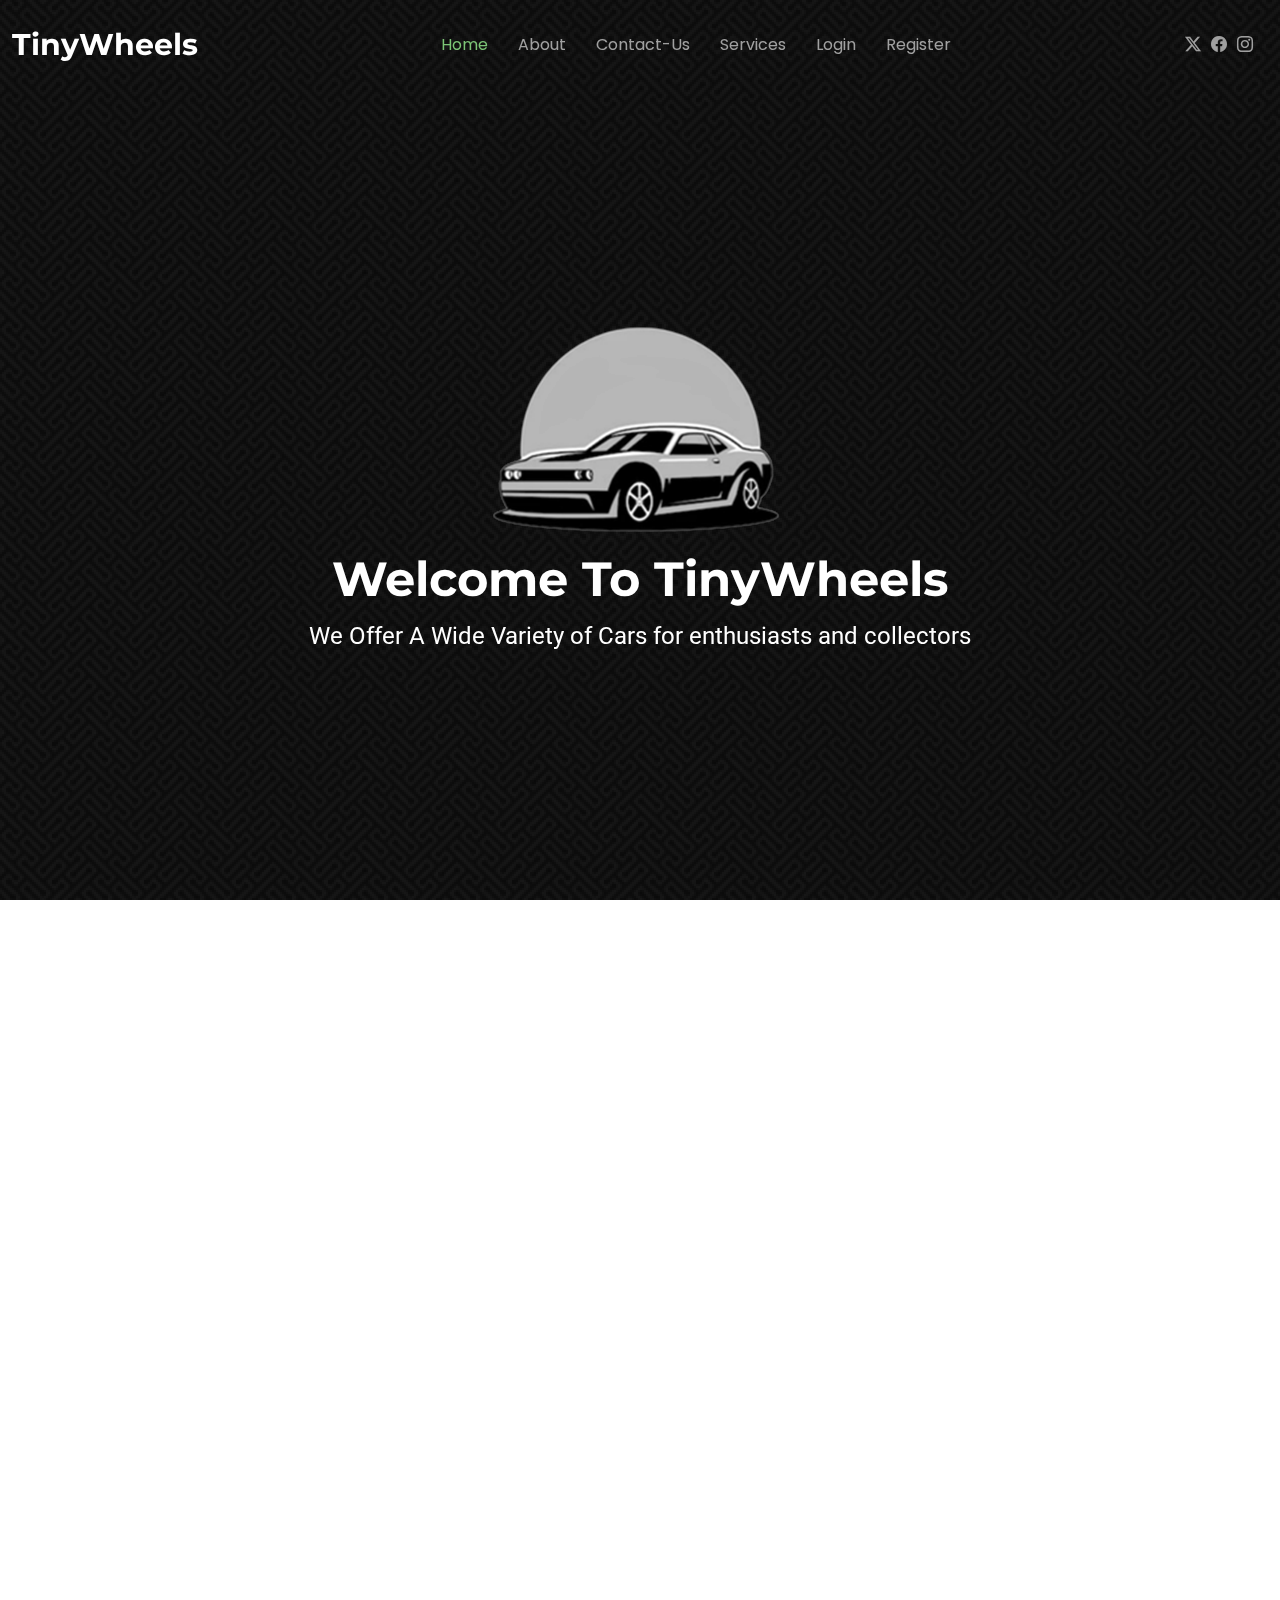
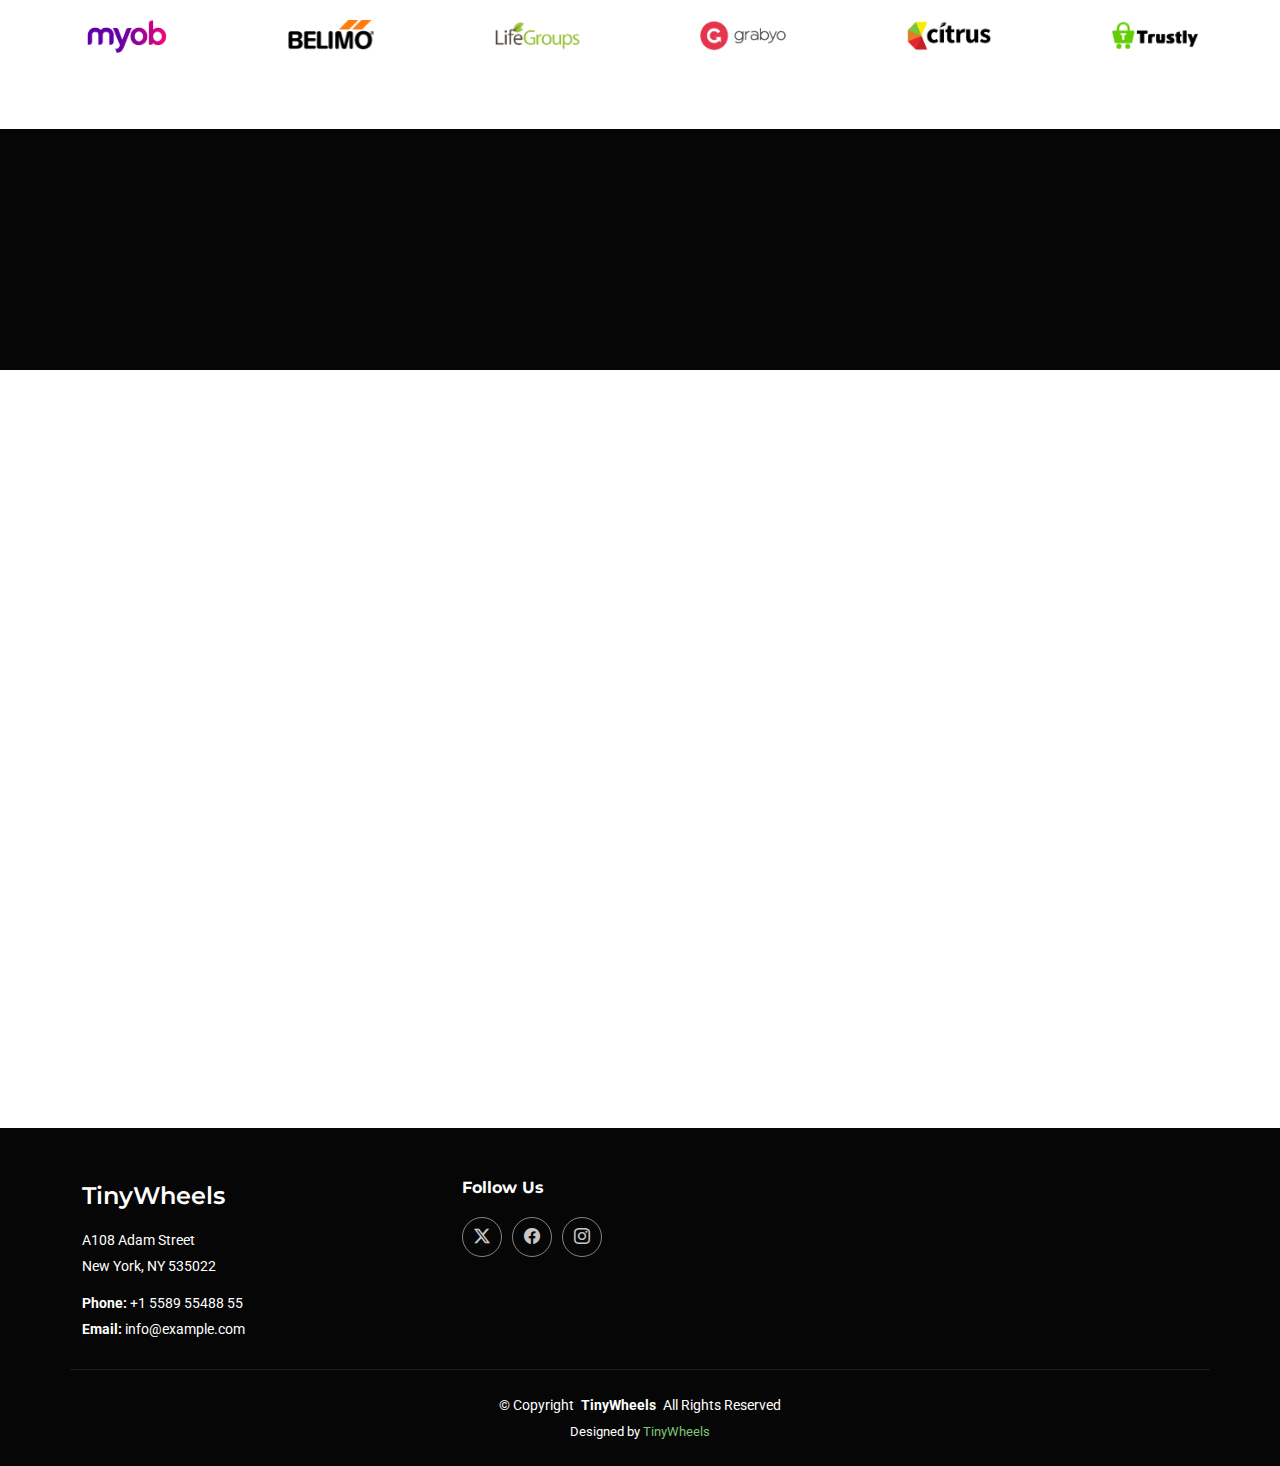
<file: index.html>
<!DOCTYPE html>
<html lang="en">

<head>
  <meta charset="utf-8">
  <meta content="width=device-width, initial-scale=1.0" name="viewport">
  <title>Index - Knight Bootstrap Template</title>
  <meta name="description" content="">
  <meta name="keywords" content="">

  <!-- Favicons -->
  <link href="assets/img/favicon.png" rel="icon">
  <link href="assets/img/apple-touch-icon.png" rel="apple-touch-icon">

  <!-- Fonts -->
  <link href="https://fonts.googleapis.com" rel="preconnect">
  <link href="https://fonts.gstatic.com" rel="preconnect" crossorigin>
  <link href="https://fonts.googleapis.com/css2?family=Roboto:ital,wght@0,100;0,300;0,400;0,500;0,700;0,900;1,100;1,300;1,400;1,500;1,700;1,900&family=Montserrat:ital,wght@0,100;0,200;0,300;0,400;0,500;0,600;0,700;0,800;0,900;1,100;1,200;1,300;1,400;1,500;1,600;1,700;1,800;1,900&family=Poppins:ital,wght@0,100;0,200;0,300;0,400;0,500;0,600;0,700;0,800;0,900;1,100;1,200;1,300;1,400;1,500;1,600;1,700;1,800;1,900&display=swap" rel="stylesheet">

  <!-- Vendor CSS Files -->
  <link href="assets/vendor/bootstrap/css/bootstrap.min.css" rel="stylesheet">
  <link href="assets/vendor/bootstrap-icons/bootstrap-icons.css" rel="stylesheet">
  <link href="assets/vendor/aos/aos.css" rel="stylesheet">
  <link href="assets/vendor/swiper/swiper-bundle.min.css" rel="stylesheet">
  <link href="assets/vendor/glightbox/css/glightbox.min.css" rel="stylesheet">

  <!-- Main CSS File -->
  <link href="assets/css/main.css" rel="stylesheet">

  <!-- =======================================================
  * Template Name: Knight
  * Template URL: https://bootstrapmade.com/knight-free-bootstrap-theme/
  * Updated: Oct 16 2024 with Bootstrap v5.3.3
  * Author: BootstrapMade.com
  * License: https://bootstrapmade.com/license/
  ======================================================== -->
</head>

<body class="index-page">

  <header id="header" class="header d-flex align-items-center fixed-top">
    <div class="container-fluid position-relative d-flex align-items-center justify-content-between">

      <a href="index.html" class="logo d-flex align-items-center me-auto me-xl-0">
        <!-- Uncomment the line below if you also wish to use an image logo -->
        <!-- <img src="assets/img/logo.png" alt=""> -->
        <h1 class="sitename">TinyWheels</h1>
      </a>

      <nav id="navmenu" class="navmenu">
        <ul>
          <li><a href="#hero" class="active">Home</a></li>
          <li><a href="#about">About</a></li>
          <li><a href="#contact-us">Contact-Us</a></li>
          <li><a href="#featured-services">Services</a></li>
          <li><a href="login.html">Login</a></li>
          <li><a href="register.php">Register</a></li>
          <!--<li class="dropdown"><a href="#"><span>Dropdown</span> <i class="bi bi-chevron-down toggle-dropdown"></i></a>
            <ul>
              <li><a href="#">Dropdown 1</a></li>
              <li class="dropdown"><a href="#"><span>Deep Dropdown</span> <i class="bi bi-chevron-down toggle-dropdown"></i></a>
                <ul>
                  <li><a href="#">Deep Dropdown 1</a></li>
                  <li><a href="#">Deep Dropdown 2</a></li>
                  <li><a href="#">Deep Dropdown 3</a></li>
                  <li><a href="#">Deep Dropdown 4</a></li>
                  <li><a href="#">Deep Dropdown 5</a></li>
                </ul>
              </li>
              <li><a href="#">Dropdown 2</a></li>
              <li><a href="#">Dropdown 3</a></li>
              <li><a href="#">Dropdown 4</a></li>
            </ul>
          </li>-->
        </ul>
        <i class="mobile-nav-toggle d-xl-none bi bi-list"></i>
      </nav>

      <div class="header-social-links">
        <a href="#" class="twitter"><i class="bi bi-twitter-x"></i></a>
        <a href="#" class="facebook"><i class="bi bi-facebook"></i></a>
        <a href="#" class="instagram"><i class="bi bi-instagram"></i></a>
      </div>

    </div>
  </header>

  <main class="main">

    <!-- Hero Section -->
    <section id="hero" class="hero section dark-background">

      <div class="container text-center">
        <div class="row justify-content-center" data-aos="zoom-out">
          <div class="col-lg-8">
            <img src="assets/img/carlogoo.png" alt="" class="img-fluid mb-3">
            <h2>Welcome To TinyWheels</h2>
            <p>We Offer A Wide Variety of Cars for enthusiasts and collectors</p>
            <!--<a href="#" class="btn-get-started">Login</a> 
            <a href="#" class="btn-get-started">Register</a>-->
          </div>
        </div>
      </div>

    </section><!-- /Hero Section -->

    <!-- About Section -->
    <section id="about" class="about section">

      <!-- Section Title -->
      <div class="container section-title" data-aos="fade-up">
        <h2>About</h2>
      </div><!-- End Section Title -->

      <div class="container" data-aos="fade-up" data-aos-delay="100">

        <div class="row gy-4">
          <div class="col-lg-6">
            <img src="assets/img/about.jpg" class="img-fluid" alt="">
          </div>
          <div class="col-lg-6 content">
            <p>
              Welcome to Tiny Wheels, your ultimate online destination for Hot Wheels and diecast car collectibles! Whether you’re a passionate collector, 
              a diecast car enthusiast, or just starting your collection, we offer a vast selection of high-quality cars to add to your collection.
            </p>
            <p>
              Our mission is simple: to bring the best Hot Wheels and diecast cars to fans all over the world. We understand the joy and excitement that come with collecting these tiny treasures, 
              and we are committed to providing a seamless shopping experience for all our customers.
            </p>
            <p>
              At Tiny Wheels, we’re more than just a store—we’re a community of car lovers who share the same passion for these iconic, miniature vehicles. Our website,
               designed with care and precision by our team at Knight Studios, makes it easy for you to browse, purchase, and expand your collection with just a few clicks.
            </p>
            <p>
              From rare editions to new releases, we’re here to fuel your passion for diecast cars. Join us at Tiny Wheels and start your collection today!
            </p>
          </div>
        </div>

      </div>

    </section><!-- /About Section -->

    <!-- Clients Section -->
    <section id="clients" class="clients section">

      <div class="container">

        <div class="swiper init-swiper">
          <script type="application/json" class="swiper-config">
            {
              "loop": true,
              "speed": 600,
              "autoplay": {
                "delay": 5000
              },
              "slidesPerView": "auto",
              "pagination": {
                "el": ".swiper-pagination",
                "type": "bullets",
                "clickable": true
              },
              "breakpoints": {
                "320": {
                  "slidesPerView": 2,
                  "spaceBetween": 40
                },
                "480": {
                  "slidesPerView": 3,
                  "spaceBetween": 60
                },
                "640": {
                  "slidesPerView": 4,
                  "spaceBetween": 80
                },
                "992": {
                  "slidesPerView": 6,
                  "spaceBetween": 120
                }
              }
            }
          </script>
          <div class="swiper-wrapper align-items-center">
            <div class="swiper-slide"><img src="assets/img/clients/client-1.png" class="img-fluid" alt=""></div>
            <div class="swiper-slide"><img src="assets/img/clients/client-2.png" class="img-fluid" alt=""></div>
            <div class="swiper-slide"><img src="assets/img/clients/client-3.png" class="img-fluid" alt=""></div>
            <div class="swiper-slide"><img src="assets/img/clients/client-4.png" class="img-fluid" alt=""></div>
            <div class="swiper-slide"><img src="assets/img/clients/client-5.png" class="img-fluid" alt=""></div>
            <div class="swiper-slide"><img src="assets/img/clients/client-6.png" class="img-fluid" alt=""></div>
            <div class="swiper-slide"><img src="assets/img/clients/client-7.png" class="img-fluid" alt=""></div>
            <div class="swiper-slide"><img src="assets/img/clients/client-8.png" class="img-fluid" alt=""></div>
          </div>
        </div>

      </div>

    </section><!-- /Clients Section -->



    <!-- Contact Us Section -->
<section id="contact-us" class="contact-us section dark-background">

  <div class="container">
    <div class="row" data-aos="zoom-in" data-aos-delay="100">
      <div class="col-xl-9 text-center text-xl-start">
        <h3>Contact Us</h3>
        <p>If you have any questions or need further assistance, feel free to reach out to us. We're here to help you!</p>
      </div>
    </div>

    <div class="row gy-4" data-aos="fade-up" data-aos-delay="200">
      <!-- Address Info Item -->
      <div class="col-lg-4 col-md-6">
        <div class="info-item d-flex">
          <i class="bi bi-geo-alt flex-shrink-0" style="font-size: 1.5rem;"></i>
          <div>
            <p style="font-size: 1rem;"> 123 Diecast St, Toy City, USA</p>
          </div>
        </div><!-- End Info Item -->
      </div>

      <!-- Phone Info Item -->
      <div class="col-lg-4 col-md-6">
        <div class="info-item d-flex">
          <i class="bi bi-telephone flex-shrink-0" style="font-size: 1.5rem;"></i>
          <div>
            <p style="font-size: 1rem;"> +1 (800) 123-4567</p>
          </div>
        </div><!-- End Info Item -->
      </div>

      <!-- Email Info Item -->
      <div class="col-lg-4 col-md-6">
        <div class="info-item d-flex">
          <i class="bi bi-envelope flex-shrink-0" style="font-size: 1.5rem;"></i>
          <div>
            <p style="font-size: 1rem;">contact@tinywheels.com</p>
          </div>
        </div><!-- End Info Item -->
      </div>
    </div>
  </div>

</section><!-- /Contact Us Section -->

    <!-- Featured Services Section -->
    <section id="featured-services" class="featured-services section">

      <!-- Section Title -->
      <div class="container section-title" data-aos="fade-up">
        <h2>Featured Services</h2>
        <p>Necessitatibus eius consequatur ex aliquid fuga eum quidem sint consectetur velit</p>
      </div><!-- End Section Title -->

      <div class="container">

        <div class="row gy-4">

          <div class="col-lg-4 col-md-6" data-aos="fade-up" data-aos-delay="200">
            <div class="card">
              <img src="assets/img/cards-2.jpg" alt="" class="img-fluid">
              <div class="card-body">
                <h3><a href="#" class="stretched-link">Litera starven paraque oluptatem aut et molestiae</a></h3>
                <div class="card-content">
                  <!-- Buy Now Button in place of description -->
                  <a href="#" class="btn btn-primary buy-btn">Buy Now</a>
                </div>
              </div>
            </div>
          </div><!-- End Card Item -->

          <div class="col-lg-4 col-md-6" data-aos="fade-up" data-aos-delay="200">
            <div class="card">
              <img src="assets/img/cards-2.jpg" alt="" class="img-fluid">
              <div class="card-body">
                <h3><a href="#" class="stretched-link">Litera starven paraque oluptatem aut et molestiae</a></h3>
                <div class="card-content">
                  <!-- Buy Now Button in place of description -->
                  <a href="#" class="btn btn-primary buy-btn">Buy Now</a>
                </div>
              </div>
            </div>
          </div><!-- End Card Item -->

          <div class="col-lg-4 col-md-6" data-aos="fade-up" data-aos-delay="200">
            <div class="card">
              <img src="assets/img/cards-2.jpg" alt="" class="img-fluid">
              <div class="card-body">
                <h3><a href="#" class="stretched-link">Litera starven paraque oluptatem aut et molestiae</a></h3>
                <div class="card-content">
                  <!-- Buy Now Button in place of description -->
                  <a href="#" class="btn btn-primary buy-btn">Buy Now</a>
                </div>
              </div>
            </div>
          </div><!-- End Card Item -->

        </div>

      </div>

    </section><!-- /Featured Services Section -->

    
  </main>

  <footer id="footer" class="footer dark-background">


    <div class="container footer-top">
      <div class="row gy-4">
        <div class="col-lg-4 col-md-6 footer-about">
          <a href="index.html" class="d-flex align-items-center">
            <span class="sitename">TinyWheels</span>
          </a>
          <div class="footer-contact pt-3">
            <p>A108 Adam Street</p>
            <p>New York, NY 535022</p>
            <p class="mt-3"><strong>Phone:</strong> <span>+1 5589 55488 55</span></p>
            <p><strong>Email:</strong> <span>info@example.com</span></p>
          </div>
        </div>

        <!--<div class="col-lg-2 col-md-3 footer-links">
          <h4>Useful Links</h4>
          <ul>
            <li><i class="bi bi-chevron-right"></i> <a href="#">Home</a></li>
            <li><i class="bi bi-chevron-right"></i> <a href="#">About us</a></li>
            <li><i class="bi bi-chevron-right"></i> <a href="#">Services</a></li>
            <li><i class="bi bi-chevron-right"></i> <a href="#">Terms of service</a></li>
          </ul>
        </div>

        <div class="col-lg-2 col-md-3 footer-links">
          <h4>Our Services</h4>
          <ul>
            <li><i class="bi bi-chevron-right"></i> <a href="#">Web Design</a></li>
            <li><i class="bi bi-chevron-right"></i> <a href="#">Web Development</a></li>
            <li><i class="bi bi-chevron-right"></i> <a href="#">Product Management</a></li>
            <li><i class="bi bi-chevron-right"></i> <a href="#">Marketing</a></li>
          </ul>
        </div>-->

        <div class="col-lg-4 col-md-12">
          <h4>Follow Us</h4>
          <!--<p>Cras fermentum odio eu feugiat lide par naso tierra videa magna derita valies</p>-->
          <div class="social-links d-flex">
            <a href=""><i class="bi bi-twitter-x"></i></a>
            <a href=""><i class="bi bi-facebook"></i></a>
            <a href=""><i class="bi bi-instagram"></i></a>
          </div>
        </div>

      </div>
    </div>

    <div class="container copyright text-center mt-4">
      <p>© <span>Copyright</span> <strong class="px-1 sitename">TinyWheels</strong> <span>All Rights Reserved</span></p>
      <div class="credits">
        <!-- All the links in the footer should remain intact. -->
        <!-- You can delete the links only if you've purchased the pro version. -->
        <!-- Licensing information: https://bootstrapmade.com/license/ -->
        <!-- Purchase the pro version with working PHP/AJAX contact form: [buy-url] -->
        Designed by <a href="#">TinyWheels</a>
      </div>
    </div>

  </footer>

  <!-- Scroll Top -->
  <a href="#" id="scroll-top" class="scroll-top d-flex align-items-center justify-content-center"><i class="bi bi-arrow-up-short"></i></a>

  <!-- Preloader -->
  <div id="preloader"></div>

  <!-- Vendor JS Files -->
  <script src="assets/vendor/bootstrap/js/bootstrap.bundle.min.js"></script>
  <script src="assets/vendor/php-email-form/validate.js"></script>
  <script src="assets/vendor/aos/aos.js"></script>
  <script src="assets/vendor/swiper/swiper-bundle.min.js"></script>
  <script src="assets/vendor/glightbox/js/glightbox.min.js"></script>
  <script src="assets/vendor/imagesloaded/imagesloaded.pkgd.min.js"></script>
  <script src="assets/vendor/isotope-layout/isotope.pkgd.min.js"></script>

  <!-- Main JS File -->
  <script src="assets/js/main.js"></script>

</body>

</html>
</file>
<file: assets/css/main.css>
/**
* Template Name: Knight
* Template URL: https://bootstrapmade.com/knight-free-bootstrap-theme/
* Updated: Oct 16 2024 with Bootstrap v5.3.3
* Author: BootstrapMade.com
* License: https://bootstrapmade.com/license/
*/

/*--------------------------------------------------------------
# Font & Color Variables
# Help: https://bootstrapmade.com/color-system/
--------------------------------------------------------------*/
/* Fonts */
:root {
  --default-font: "Roboto",  system-ui, -apple-system, "Segoe UI", Roboto, "Helvetica Neue", Arial, "Noto Sans", "Liberation Sans", sans-serif, "Apple Color Emoji", "Segoe UI Emoji", "Segoe UI Symbol", "Noto Color Emoji";
  --heading-font: "Montserrat",  sans-serif;
  --nav-font: "Poppins",  sans-serif;
}

/* Global Colors - The following color variables are used throughout the website. Updating them here will change the color scheme of the entire website */
:root { 
  --background-color: #ffffff; /* Background color for the entire website, including individual sections */
  --default-color: #555555; /* Default color used for the majority of the text content across the entire website */
  --heading-color: #151515; /* Color for headings, subheadings and title throughout the website */
  --accent-color: #7cc576; /* Accent color that represents your brand on the website. It's used for buttons, links, and other elements that need to stand out */
  --surface-color: #ffffff; /* The surface color is used as a background of boxed elements within sections, such as cards, icon boxes, or other elements that require a visual separation from the global background. */
  --contrast-color: #ffffff; /* Contrast color for text, ensuring readability against backgrounds of accent, heading, or default colors. */
}

/* Nav Menu Colors - The following color variables are used specifically for the navigation menu. They are separate from the global colors to allow for more customization options */
:root {
  --nav-color: rgba(255, 255, 255, 0.605);  /* The default color of the main navmenu links */
  --nav-hover-color: #7cc576; /* Applied to main navmenu links when they are hovered over or active */
  --nav-mobile-background-color: #ffffff; /* Used as the background color for mobile navigation menu */
  --nav-dropdown-background-color: #ffffff; /* Used as the background color for dropdown items that appear when hovering over primary navigation items */
  --nav-dropdown-color: #555555; /* Used for navigation links of the dropdown items in the navigation menu. */
  --nav-dropdown-hover-color: #7cc576; /* Similar to --nav-hover-color, this color is applied to dropdown navigation links when they are hovered over. */
}

/* Color Presets - These classes override global colors when applied to any section or element, providing reuse of the sam color scheme. */

.light-background {
  --background-color: #f9f9f9;
  --surface-color: #ffffff;
}

.dark-background {
  --background-color: #060606;
  --default-color: #ffffff;
  --heading-color: #ffffff;
  --surface-color: #252525;
  --contrast-color: #ffffff;
}

/* Smooth scroll */
:root {
  scroll-behavior: smooth;
}

/*--------------------------------------------------------------
# General Styling & Shared Classes
--------------------------------------------------------------*/
body {
  color: var(--default-color);
  background-color: var(--background-color);
  font-family: var(--default-font);
}

a {
  color: var(--accent-color);
  text-decoration: none;
  transition: 0.3s;
}

a:hover {
  color: color-mix(in srgb, var(--accent-color), transparent 25%);
  text-decoration: none;
}

h1,
h2,
h3,
h4,
h5,
h6 {
  color: var(--heading-color);
  font-family: var(--heading-font);
}

/* PHP Email Form Messages
------------------------------*/
.php-email-form .error-message {
  display: none;
  background: #df1529;
  color: #ffffff;
  text-align: left;
  padding: 15px;
  margin-bottom: 24px;
  font-weight: 600;
}

.php-email-form .sent-message {
  display: none;
  color: #ffffff;
  background: #059652;
  text-align: center;
  padding: 15px;
  margin-bottom: 24px;
  font-weight: 600;
}

.php-email-form .loading {
  display: none;
  background: var(--surface-color);
  text-align: center;
  padding: 15px;
  margin-bottom: 24px;
}

.php-email-form .loading:before {
  content: "";
  display: inline-block;
  border-radius: 50%;
  width: 24px;
  height: 24px;
  margin: 0 10px -6px 0;
  border: 3px solid var(--accent-color);
  border-top-color: var(--surface-color);
  animation: php-email-form-loading 1s linear infinite;
}

@keyframes php-email-form-loading {
  0% {
    transform: rotate(0deg);
  }

  100% {
    transform: rotate(360deg);
  }
}

/*--------------------------------------------------------------
# Global Header
--------------------------------------------------------------*/
.header {
  --background-color: rgba(0, 0, 0, 0);
  --default-color: #ffffff;
  --heading-color: #ffffff;
  color: var(--default-color);
  background-color: var(--background-color);
  padding: 15px 0;
  transition: all 0.5s;
  z-index: 997;
}

.header .logo {
  line-height: 1;
}

.header .logo img {
  max-height: 36px;
  margin-right: 8px;
}

.header .logo h1 {
  font-size: 30px;
  margin: 0;
  font-weight: 700;
  color: var(--heading-color);
}

.header .header-social-links {
  padding-right: 15px;
}

.header .header-social-links a {
  color: color-mix(in srgb, var(--default-color), transparent 40%);
  padding-left: 6px;
  display: inline-block;
  transition: 0.3s;
  font-size: 16px;
}

.header .header-social-links a:hover {
  color: var(--accent-color);
}

.header .header-social-links a i {
  line-height: 0px;
}

@media (max-width: 1200px) {
  .header .logo {
    order: 1;
  }

  .header .header-social-links {
    order: 2;
  }

  .header .navmenu {
    order: 3;
  }
}

/* Global Header on Scroll
------------------------------*/
.scrolled .header {
  --background-color: rgba(0, 0, 0, 0.8);
}

/*--------------------------------------------------------------
# Navigation Menu
--------------------------------------------------------------*/
/* Navmenu - Desktop */
@media (min-width: 1200px) {
  .navmenu {
    padding: 0;
  }

  .navmenu ul {
    margin: 0;
    padding: 0;
    display: flex;
    list-style: none;
    align-items: center;
  }

  .navmenu li {
    position: relative;
  }

  .navmenu a,
  .navmenu a:focus {
    color: var(--nav-color);
    padding: 18px 15px;
    font-size: 16px;
    font-family: var(--nav-font);
    font-weight: 400;
    display: flex;
    align-items: center;
    justify-content: space-between;
    white-space: nowrap;
    transition: 0.3s;
  }

  .navmenu a i,
  .navmenu a:focus i {
    font-size: 12px;
    line-height: 0;
    margin-left: 5px;
    transition: 0.3s;
  }

  .navmenu li:last-child a {
    padding-right: 0;
  }

  .navmenu li:hover>a,
  .navmenu .active,
  .navmenu .active:focus {
    color: var(--nav-hover-color);
  }

  .navmenu .dropdown ul {
    margin: 0;
    padding: 10px 0;
    background: var(--nav-dropdown-background-color);
    display: block;
    position: absolute;
    visibility: hidden;
    left: 14px;
    top: 130%;
    opacity: 0;
    transition: 0.3s;
    border-radius: 4px;
    z-index: 99;
    box-shadow: 0px 0px 30px rgba(0, 0, 0, 0.1);
  }

  .navmenu .dropdown ul li {
    min-width: 200px;
  }

  .navmenu .dropdown ul a {
    padding: 10px 20px;
    font-size: 15px;
    text-transform: none;
    color: var(--nav-dropdown-color);
  }

  .navmenu .dropdown ul a i {
    font-size: 12px;
  }

  .navmenu .dropdown ul a:hover,
  .navmenu .dropdown ul .active:hover,
  .navmenu .dropdown ul li:hover>a {
    color: var(--nav-dropdown-hover-color);
  }

  .navmenu .dropdown:hover>ul {
    opacity: 1;
    top: 100%;
    visibility: visible;
  }

  .navmenu .dropdown .dropdown ul {
    top: 0;
    left: -90%;
    visibility: hidden;
  }

  .navmenu .dropdown .dropdown:hover>ul {
    opacity: 1;
    top: 0;
    left: -100%;
    visibility: visible;
  }
}

/* Navmenu - Mobile */
@media (max-width: 1199px) {
  .mobile-nav-toggle {
    color: var(--nav-color);
    font-size: 28px;
    line-height: 0;
    margin-right: 10px;
    cursor: pointer;
    transition: color 0.3s;
  }

  .navmenu {
    padding: 0;
    z-index: 9997;
  }

  .navmenu ul {
    display: none;
    list-style: none;
    position: absolute;
    inset: 60px 20px 20px 20px;
    padding: 10px 0;
    margin: 0;
    border-radius: 6px;
    background-color: var(--nav-mobile-background-color);
    overflow-y: auto;
    transition: 0.3s;
    z-index: 9998;
    box-shadow: 0px 0px 30px rgba(0, 0, 0, 0.1);
  }

  .navmenu a,
  .navmenu a:focus {
    color: var(--nav-dropdown-color);
    padding: 10px 20px;
    font-family: var(--nav-font);
    font-size: 17px;
    font-weight: 500;
    display: flex;
    align-items: center;
    justify-content: space-between;
    white-space: nowrap;
    transition: 0.3s;
  }

  .navmenu a i,
  .navmenu a:focus i {
    font-size: 12px;
    line-height: 0;
    margin-left: 5px;
    width: 30px;
    height: 30px;
    display: flex;
    align-items: center;
    justify-content: center;
    border-radius: 50%;
    transition: 0.3s;
    background-color: color-mix(in srgb, var(--accent-color), transparent 90%);
  }

  .navmenu a i:hover,
  .navmenu a:focus i:hover {
    background-color: var(--accent-color);
    color: var(--contrast-color);
  }

  .navmenu a:hover,
  .navmenu .active,
  .navmenu .active:focus {
    color: var(--nav-dropdown-hover-color);
  }

  .navmenu .active i,
  .navmenu .active:focus i {
    background-color: var(--accent-color);
    color: var(--contrast-color);
    transform: rotate(180deg);
  }

  .navmenu .dropdown ul {
    position: static;
    display: none;
    z-index: 99;
    padding: 10px 0;
    margin: 10px 20px;
    background-color: var(--nav-dropdown-background-color);
    border: 1px solid color-mix(in srgb, var(--default-color), transparent 90%);
    box-shadow: none;
    transition: all 0.5s ease-in-out;
  }

  .navmenu .dropdown ul ul {
    background-color: rgba(33, 37, 41, 0.1);
  }

  .navmenu .dropdown>.dropdown-active {
    display: block;
    background-color: rgba(33, 37, 41, 0.03);
  }

  .mobile-nav-active {
    overflow: hidden;
  }

  .mobile-nav-active .mobile-nav-toggle {
    color: #fff;
    position: absolute;
    font-size: 32px;
    top: 15px;
    right: 15px;
    margin-right: 0;
    z-index: 9999;
  }

  .mobile-nav-active .navmenu {
    position: fixed;
    overflow: hidden;
    inset: 0;
    background: rgba(33, 37, 41, 0.8);
    transition: 0.3s;
  }

  .mobile-nav-active .navmenu>ul {
    display: block;
  }
}

/*--------------------------------------------------------------
# Global Footer
--------------------------------------------------------------*/
.footer {
  color: var(--default-color);
  background-color: var(--background-color);
  font-size: 14px;
  position: relative;
}

.footer .footer-newsletter {
  background-color: color-mix(in srgb, var(--default-color), transparent 97%);
  padding: 50px 0;
}

.footer .footer-newsletter h4 {
  font-size: 24px;
}

.footer .footer-newsletter .newsletter-form {
  margin-top: 30px;
  margin-bottom: 15px;
  padding: 6px 8px;
  position: relative;
  border-radius: 4px;
  background-color: var(--surface-color);
  border: 1px solid color-mix(in srgb, var(--default-color), transparent 90%);
  box-shadow: 0px 2px 25px rgba(0, 0, 0, 0.1);
  display: flex;
  transition: 0.3s;
  border-radius: 50px;
}

.footer .footer-newsletter .newsletter-form:focus-within {
  border-color: var(--accent-color);
}

.footer .footer-newsletter .newsletter-form input[type=email] {
  border: 0;
  padding: 4px;
  width: 100%;
  background-color: var(--surface-color);
  color: var(--default-color);
}

.footer .footer-newsletter .newsletter-form input[type=email]:focus-visible {
  outline: none;
}

.footer .footer-newsletter .newsletter-form input[type=submit] {
  border: 0;
  font-size: 16px;
  padding: 0 20px;
  margin: -7px -8px -7px 0;
  background: var(--accent-color);
  color: var(--contrast-color);
  transition: 0.3s;
  border-radius: 50px;
}

.footer .footer-newsletter .newsletter-form input[type=submit]:hover {
  background: color-mix(in srgb, var(--accent-color), transparent 20%);
}

.footer .footer-top {
  padding-top: 50px;
}

.footer .social-links a {
  display: flex;
  align-items: center;
  justify-content: center;
  width: 40px;
  height: 40px;
  border-radius: 50%;
  border: 1px solid color-mix(in srgb, var(--default-color), transparent 50%);
  font-size: 16px;
  color: color-mix(in srgb, var(--default-color), transparent 20%);
  margin-right: 10px;
  transition: 0.3s;
}

.footer .social-links a:hover {
  color: var(--accent-color);
  border-color: var(--accent-color);
}

.footer h4 {
  font-size: 16px;
  font-weight: bold;
  position: relative;
  padding-bottom: 12px;
}

.footer .footer-links {
  margin-bottom: 30px;
}

.footer .footer-links ul {
  list-style: none;
  padding: 0;
  margin: 0;
}

.footer .footer-links ul i {
  margin-right: 3px;
  font-size: 12px;
  line-height: 0;
  color: var(--accent-color);
}

.footer .footer-links ul li {
  padding: 10px 0;
  display: flex;
  align-items: center;
}

.footer .footer-links ul li:first-child {
  padding-top: 0;
}

.footer .footer-links ul a {
  display: inline-block;
  color: color-mix(in srgb, var(--default-color), transparent 20%);
  line-height: 1;
}

.footer .footer-links ul a:hover {
  color: var(--accent-color);
}

.footer .footer-about a {
  color: var(--heading-color);
  font-size: 24px;
  font-weight: 600;
  font-family: var(--heading-font);
}

.footer .footer-contact p {
  margin-bottom: 5px;
}

.footer .copyright {
  padding: 25px 0;
  border-top: 1px solid color-mix(in srgb, var(--default-color), transparent 90%);
}

.footer .copyright p {
  margin-bottom: 0;
}

.footer .credits {
  margin-top: 6px;
  font-size: 13px;
}

/*--------------------------------------------------------------
# Preloader
--------------------------------------------------------------*/
#preloader {
  position: fixed;
  inset: 0;
  z-index: 9999;
  overflow: hidden;
  background-color: var(--background-color);
  transition: all 0.6s ease-out;
}

#preloader:before {
  content: "";
  position: fixed;
  top: calc(50% - 30px);
  left: calc(50% - 30px);
  border: 6px solid var(--accent-color);
  border-top-color: color-mix(in srgb, var(--accent-color), transparent 90%);
  border-radius: 50%;
  width: 60px;
  height: 60px;
  animation: animate-preloader 1s linear infinite;
}

@keyframes animate-preloader {
  0% {
    transform: rotate(0deg);
  }

  100% {
    transform: rotate(360deg);
  }
}

/*--------------------------------------------------------------
# Scroll Top Button
--------------------------------------------------------------*/
.scroll-top {
  position: fixed;
  visibility: hidden;
  opacity: 0;
  right: 15px;
  bottom: 15px;
  z-index: 99999;
  background-color: var(--accent-color);
  width: 40px;
  height: 40px;
  border-radius: 4px;
  transition: all 0.4s;
}

.scroll-top i {
  font-size: 24px;
  color: var(--contrast-color);
  line-height: 0;
}

.scroll-top:hover {
  background-color: color-mix(in srgb, var(--accent-color), transparent 20%);
  color: var(--contrast-color);
}

.scroll-top.active {
  visibility: visible;
  opacity: 1;
}

/*--------------------------------------------------------------
# Disable aos animation delay on mobile devices
--------------------------------------------------------------*/
@media screen and (max-width: 768px) {
  [data-aos-delay] {
    transition-delay: 0 !important;
  }
}

/*--------------------------------------------------------------
# Global Page Titles & Breadcrumbs
--------------------------------------------------------------*/
.page-title {
  color: var(--default-color);
  background-color: var(--background-color);
  padding: 160px 0 60px 0;
  text-align: center;
  position: relative;
}

.page-title h1 {
  font-size: 42px;
  font-weight: 700;
  margin-bottom: 10px;
}

.page-title .breadcrumbs ol {
  display: flex;
  flex-wrap: wrap;
  list-style: none;
  justify-content: center;
  padding: 0;
  margin: 0;
  font-size: 16px;
  font-weight: 400;
}

.page-title .breadcrumbs ol li+li {
  padding-left: 10px;
}

.page-title .breadcrumbs ol li+li::before {
  content: "/";
  display: inline-block;
  padding-right: 10px;
  color: color-mix(in srgb, var(--default-color), transparent 70%);
}

/*--------------------------------------------------------------
# Global Sections
--------------------------------------------------------------*/
section,
.section {
  color: var(--default-color);
  background-color: var(--background-color);
  padding: 60px 0;
  scroll-margin-top: 90px;
  overflow: clip;
}

@media (max-width: 1199px) {

  section,
  .section {
    scroll-margin-top: 66px;
  }
}

/*--------------------------------------------------------------
# Global Section Titles
--------------------------------------------------------------*/
.section-title {
  text-align: center;
  padding-bottom: 60px;
  position: relative;
}

.section-title h2 {
  font-size: 32px;
  font-weight: 700;
  margin-bottom: 15px;
}

.section-title p {
  margin-bottom: 0;
}

/*--------------------------------------------------------------
# Hero Section
--------------------------------------------------------------*/
.hero {
  width: 100%;
  min-height: 100vh;
  position: relative;
  padding: 80px 0;
  display: flex;
  align-items: center;
  justify-content: center;
  background: url(../img/hero-bg.png);
}

.hero .container {
  position: relative;
  z-index: 3;
}

.hero h2 {
  margin: 0;
  font-size: 48px;
  font-weight: 700;
}

.hero p {
  margin: 10px 0 0 0;
  font-size: 24px;
  color: var(--heading-color);
}

.hero .btn-get-started {
  color: var(--default-color);
  background-color: var(--accent-color);
  font-weight: 400;
  font-size: 15px;
  letter-spacing: 1px;
  display: inline-block;
  text-transform: uppercase;
  padding: 12px 40px;
  margin: 30px 0 0 0;
  border-radius: 4px;
  transition: 0.5s;
}

.hero .btn-get-started:hover {
  background-color: color-mix(in srgb, var(--accent-color) 90%, white 15%);
}

@media (max-width: 768px) {
  .hero h2 {
    font-size: 32px;
  }

  .hero p {
    font-size: 18px;
  }
}

/*--------------------------------------------------------------
# About Section
--------------------------------------------------------------*/
.about .content h3 {
  font-size: 1.75rem;
  font-weight: 700;
}

.about .content .fst-italic {
  color: color-mix(in srgb, var(--default-color), var(--contrast-color) 50%);
}

.about .content ul {
  list-style: none;
  padding: 0;
}

.about .content ul li {
  padding: 10px 0 0 0;
  display: flex;
}

.about .content ul i {
  color: var(--accent-color);
  margin-right: 0.5rem;
  line-height: 1.2;
  font-size: 1.25rem;
}

.about .content p:last-child {
  margin-bottom: 0;
}

/*--------------------------------------------------------------
# Clients Section
--------------------------------------------------------------*/
.clients .swiper {
  padding: 10px 0;
}

.clients .swiper-wrapper {
  height: auto;
}

.clients .swiper-slide img {
  transition: 0.3s;
}

.clients .swiper-slide img:hover {
  transform: scale(1.1);
}

/*--------------------------------------------------------------
# Featured Services Section
--------------------------------------------------------------*/
.featured-services .card {
  background-color: var(--background-color);
  color: var(--default-color);
  border: none;
  position: relative;
  border-radius: 10px;
  overflow: hidden;
  min-height: 500px;
}

.featured-services .card:before {
  content: "";
  position: absolute;
  inset: 0;
  background: linear-gradient(180deg, rgba(255, 255, 255, 0) 25%, rgba(0, 0, 0, 0.9) 75%);
  z-index: 2;
}

.featured-services .card img {
  position: absolute;
  inset: 0;
  display: block;
  width: 100%;
  height: 100%;
  object-fit: cover;
  z-index: 1;
}

.featured-services .card .card-body {
  position: absolute;
  bottom: 0;
  left: 0;
  right: 0;
  z-index: 3;
  padding: 30px;
}

.featured-services .card .card-body h3 {
  font-weight: 700;
  font-size: 20px;
  margin-bottom: 0px;
  padding-left: 10px;
  border-left: 3px solid var(--accent-color);
}

.featured-services .card .card-body h3 a {
  color: var(--contrast-color);
}

.featured-services .card .card-body .card-content {
  display: grid;
  grid-template-rows: 0fr;
  transition: 0.5s ease-in-out;
  visibility: hidden;
  opacity: 0;
}

.featured-services .card .card-body .card-content p {
  font-size: 15px;
  padding-top: 10px;
  margin-bottom: 0;
  overflow: hidden;
  color: var(--contrast-color);
}

.featured-services .card:hover .card-content {
  grid-template-rows: 1fr;
  visibility: visible;
  opacity: 1;
}

/*--------------------------------------------------------------
# Call To Action Section
--------------------------------------------------------------*/
.call-to-action {
  padding: 120px 0;
  position: relative;
  clip-path: inset(0);
}

.call-to-action img {
  position: fixed;
  top: 0;
  left: 0;
  display: block;
  width: 100%;
  height: 100%;
  object-fit: cover;
  z-index: 1;
}

.call-to-action .container {
  position: relative;
  z-index: 3;
}

.call-to-action h3 {
  color: var(--default-color);
  font-size: 28px;
  font-weight: 700;
}

.call-to-action p {
  color: var(--default-color);
}

.call-to-action .cta-btn {
  font-family: var(--heading-font);
  font-weight: 500;
  font-size: 16px;
  letter-spacing: 1px;
  display: inline-block;
  padding: 12px 40px;
  border-radius: 50px;
  transition: 0.5s;
  margin: 10px;
  border: 2px solid var(--contrast-color);
  color: var(--contrast-color);
}

.call-to-action .cta-btn:hover {
  background: var(--accent-color);
  border: 2px solid var(--accent-color);
}

/*--------------------------------------------------------------
# Services Section
--------------------------------------------------------------*/
.services .service-item {
  position: relative;
  padding-top: 40px;
}

.services .service-item:before {
  content: "";
  position: absolute;
  top: 0;
  left: 0;
  right: 0;
  height: 2px;
  background: color-mix(in srgb, var(--default-color), transparent 90%);
}

.services .service-item::after {
  content: "";
  position: absolute;
  top: 0;
  left: 0;
  width: 30px;
  height: 2px;
  background: var(--accent-color);
  border-right: 5px solid var(--background-color);
}

.services .service-item .icon {
  width: 48px;
  height: 48px;
  position: relative;
  margin-right: 50px;
  line-height: 0;
}

.services .service-item .icon i {
  color: color-mix(in srgb, var(--default-color), transparent 30%);
  font-size: 56px;
  transition: ease-in-out 0.3s;
  z-index: 2;
  position: relative;
}

.services .service-item .icon:before {
  position: absolute;
  content: "";
  height: 30px;
  width: 30px;
  background: color-mix(in srgb, var(--accent-color), transparent 70%);
  border-radius: 50px;
  z-index: 1;
  bottom: -15px;
  right: -15px;
  transition: 0.3s;
}

.services .service-item .title {
  font-weight: 700;
  margin-bottom: 15px;
  font-size: 18px;
}

.services .service-item .title a {
  color: var(--heading-color);
}

.services .service-item .title a:hover {
  color: var(--accent-color);
}

.services .service-item .description {
  line-height: 24px;
  font-size: 14px;
}

/*--------------------------------------------------------------
# Portfolio Section
--------------------------------------------------------------*/
.portfolio .portfolio-filters {
  padding: 0;
  margin: 0 auto 20px auto;
  list-style: none;
  text-align: center;
}

.portfolio .portfolio-filters li {
  cursor: pointer;
  display: inline-block;
  padding: 8px 20px 10px 20px;
  margin: 0;
  font-size: 15px;
  font-weight: 500;
  line-height: 1;
  margin-bottom: 5px;
  border-radius: 50px;
  transition: all 0.3s ease-in-out;
  font-family: var(--heading-font);
}

.portfolio .portfolio-filters li:hover,
.portfolio .portfolio-filters li.filter-active {
  color: var(--contrast-color);
  background-color: var(--accent-color);
}

.portfolio .portfolio-filters li:first-child {
  margin-left: 0;
}

.portfolio .portfolio-filters li:last-child {
  margin-right: 0;
}

@media (max-width: 575px) {
  .portfolio .portfolio-filters li {
    font-size: 14px;
    margin: 0 0 10px 0;
  }
}

.portfolio .portfolio-item {
  position: relative;
  overflow: hidden;
}

.portfolio .portfolio-item .portfolio-info {
  opacity: 0;
  position: absolute;
  left: 12px;
  right: 12px;
  bottom: -100%;
  z-index: 3;
  transition: all ease-in-out 0.5s;
  background: color-mix(in srgb, var(--surface-color), transparent 10%);
  padding: 15px;
}

.portfolio .portfolio-item .portfolio-info h4 {
  font-size: 18px;
  font-weight: 600;
  padding-right: 50px;
}

.portfolio .portfolio-item .portfolio-info p {
  color: color-mix(in srgb, var(--default-color), transparent 30%);
  font-size: 14px;
  margin-bottom: 0;
  padding-right: 50px;
}

.portfolio .portfolio-item .portfolio-info .preview-link,
.portfolio .portfolio-item .portfolio-info .details-link {
  position: absolute;
  right: 50px;
  font-size: 24px;
  top: calc(50% - 14px);
  color: color-mix(in srgb, var(--default-color), transparent 30%);
  transition: 0.3s;
  line-height: 0;
}

.portfolio .portfolio-item .portfolio-info .preview-link:hover,
.portfolio .portfolio-item .portfolio-info .details-link:hover {
  color: var(--accent-color);
}

.portfolio .portfolio-item .portfolio-info .details-link {
  right: 14px;
  font-size: 28px;
}

.portfolio .portfolio-item:hover .portfolio-info {
  opacity: 1;
  bottom: 0;
}

/*--------------------------------------------------------------
# Testimonials Section
--------------------------------------------------------------*/
.testimonials {
  padding: 80px 0;
  position: relative;
}

.testimonials .testimonials-bg {
  position: absolute;
  inset: 0;
  display: block;
  width: 100%;
  height: 100%;
  object-fit: cover;
  z-index: 1;
}

.testimonials .container {
  position: relative;
  z-index: 3;
}

.testimonials .testimonials-carousel,
.testimonials .testimonials-slider {
  overflow: hidden;
}

.testimonials .testimonial-item {
  text-align: center;
}

.testimonials .testimonial-item .testimonial-img {
  width: 100px;
  border-radius: 50%;
  border: 6px solid color-mix(in srgb, var(--default-color), transparent 85%);
  margin: 0 auto;
}

.testimonials .testimonial-item h3 {
  font-size: 20px;
  font-weight: bold;
  margin: 10px 0 5px 0;
}

.testimonials .testimonial-item h4 {
  font-size: 14px;
  margin: 0 0 15px 0;
  color: color-mix(in srgb, var(--default-color), transparent 40%);
}

.testimonials .testimonial-item .stars {
  margin-bottom: 15px;
}

.testimonials .testimonial-item .stars i {
  color: #ffc107;
  margin: 0 1px;
}

.testimonials .testimonial-item .quote-icon-left,
.testimonials .testimonial-item .quote-icon-right {
  color: color-mix(in srgb, var(--default-color), transparent 40%);
  font-size: 26px;
  line-height: 0;
}

.testimonials .testimonial-item .quote-icon-left {
  display: inline-block;
  left: -5px;
  position: relative;
}

.testimonials .testimonial-item .quote-icon-right {
  display: inline-block;
  right: -5px;
  position: relative;
  top: 10px;
  transform: scale(-1, -1);
}

.testimonials .testimonial-item p {
  font-style: italic;
  margin: 0 auto 15px auto;
}

.testimonials .swiper-wrapper {
  height: auto;
}

.testimonials .swiper-pagination {
  margin-top: 20px;
  position: relative;
}

.testimonials .swiper-pagination .swiper-pagination-bullet {
  width: 12px;
  height: 12px;
  background-color: color-mix(in srgb, var(--default-color), transparent 50%);
  opacity: 0.5;
}

.testimonials .swiper-pagination .swiper-pagination-bullet-active {
  background-color: var(--default-color);
  opacity: 1;
}

@media (min-width: 992px) {
  .testimonials .testimonial-item p {
    width: 80%;
  }
}

/*--------------------------------------------------------------
# Pricing Section
--------------------------------------------------------------*/
.pricing .pricing-item {
  background-color: var(--surface-color);
  box-shadow: 0 3px 20px -2px rgba(0, 0, 0, 0.1);
  border-top: 4px solid var(--background-color);
  padding: 60px 40px;
  height: 100%;
  border-radius: 5px;
}

.pricing h3 {
  font-weight: 600;
  margin-bottom: 15px;
  font-size: 20px;
}

.pricing h4 {
  color: var(--accent-color);
  font-size: 48px;
  font-weight: 400;
  font-family: var(--heading-font);
  margin-bottom: 0;
}

.pricing h4 sup {
  font-size: 28px;
}

.pricing h4 span {
  color: color-mix(in srgb, var(--default-color), transparent 50%);
  font-size: 18px;
}

.pricing ul {
  padding: 20px 0;
  list-style: none;
  color: color-mix(in srgb, var(--default-color), transparent 30%);
  text-align: left;
  line-height: 20px;
}

.pricing ul li {
  padding: 10px 0;
  display: flex;
  align-items: center;
}

.pricing ul i {
  color: #059652;
  font-size: 24px;
  padding-right: 3px;
}

.pricing ul .na {
  color: color-mix(in srgb, var(--default-color), transparent 60%);
}

.pricing ul .na i {
  color: color-mix(in srgb, var(--default-color), transparent 60%);
}

.pricing ul .na span {
  text-decoration: line-through;
}

.pricing .buy-btn {
  color: var(--accent-color);
  display: inline-block;
  padding: 8px 35px 10px 35px;
  border-radius: 50px;
  transition: none;
  font-size: 16px;
  font-weight: 500;
  font-family: var(--heading-font);
  transition: 0.3s;
  border: 1px solid var(--accent-color);
}

.pricing .buy-btn:hover {
  background: var(--accent-color);
  color: var(--contrast-color);
}

.pricing .featured {
  border-top-color: var(--accent-color);
}

.pricing .featured .buy-btn {
  background: var(--accent-color);
  color: var(--contrast-color);
}

@media (max-width: 992px) {
  .pricing .box {
    max-width: 60%;
    margin: 0 auto 30px auto;
  }
}

@media (max-width: 767px) {
  .pricing .box {
    max-width: 80%;
    margin: 0 auto 30px auto;
  }
}

@media (max-width: 420px) {
  .pricing .box {
    max-width: 100%;
    margin: 0 auto 30px auto;
  }
}

/*--------------------------------------------------------------
# Faq Section
--------------------------------------------------------------*/
.faq .faq-container .faq-item {
  position: relative;
  padding: 20px 0;
  border-bottom: 1px solid color-mix(in srgb, var(--default-color), transparent 85%);
  overflow: hidden;
}

.faq .faq-container .faq-item:last-child {
  margin-bottom: 0;
}

.faq .faq-container .faq-item h3 {
  font-weight: 600;
  font-size: 16px;
  line-height: 24px;
  margin: 0 30px 0 0;
  transition: 0.3s;
  cursor: pointer;
  display: flex;
  align-items: center;
}

.faq .faq-container .faq-item h3 .num {
  color: var(--accent-color);
  padding-right: 5px;
}

.faq .faq-container .faq-item h3:hover {
  color: var(--accent-color);
}

.faq .faq-container .faq-item .faq-content {
  display: grid;
  grid-template-rows: 0fr;
  transition: 0.3s ease-in-out;
  visibility: hidden;
  opacity: 0;
}

.faq .faq-container .faq-item .faq-content p {
  margin-bottom: 0;
  overflow: hidden;
}

.faq .faq-container .faq-item .faq-toggle {
  position: absolute;
  top: 20px;
  right: 20px;
  font-size: 16px;
  line-height: 0;
  transition: 0.3s;
  cursor: pointer;
}

.faq .faq-container .faq-item .faq-toggle:hover {
  color: var(--accent-color);
}

.faq .faq-container .faq-active h3 {
  color: var(--accent-color);
}

.faq .faq-container .faq-active .faq-content {
  grid-template-rows: 1fr;
  visibility: visible;
  opacity: 1;
  padding-top: 10px;
}

.faq .faq-container .faq-active .faq-toggle {
  transform: rotate(90deg);
  color: var(--accent-color);
}

/*--------------------------------------------------------------
# Team Section
--------------------------------------------------------------*/
.team .team h3 {
  font-size: 20px;
}

.team .team h3 a {
  color: var(--heading-color);
}

.team .team .pic {
  margin-bottom: 30px;
}

.team .team .pic img {
  border-radius: 4px;
}

.team .team .position {
  display: block;
  margin-bottom: 20px;
  font-size: 14px;
  color: color-mix(in srgb, var(--heading-color), transparent 30%);
}

.team p {
  line-height: 1.7;
  color: var(--default-color);
}

.team .more {
  position: relative;
  padding-right: 30px;
  display: inline-block;
}

.team .more span {
  position: absolute;
  top: 50%;
  right: 0;
  font-size: 16px;
  transform: translateY(-50%);
  width: 20px;
  height: 20px;
  background: transparent;
  color: var(--contrast-color);
  line-height: 1.6;
  text-align: center;
  transition: 0.3s all ease;
}

.team .more span:before {
  position: absolute;
  top: 50%;
  left: 50%;
  transform: translate(-50%, -50%);
}

.team .more:hover {
  color: var(--contrast-color);
}

.team .more:hover span {
  background: var(--accent-color);
}

.team .more.dark {
  color: var(--default-color);
}

.team .more.dark>span {
  color: var(--default-color);
}

.team .more.dark:hover {
  color: var(--accent-color);
}

.team .more.dark:hover span {
  color: var(--contrast-color);
  background: var(--accent-color);
}

.team .swiper-wrapper {
  height: auto;
}

.team .slider-nav a {
  width: 40px;
  height: 40px;
  position: relative;
  background: var(--accent-color);
  border-radius: 4px;
  transition: 0.2s all ease;
  display: flex;
  align-items: center;
  justify-content: center;
}

.team .slider-nav a i {
  color: var(--contrast-color);
}

.team .slider-nav a:hover {
  background-color: color-mix(in srgb, var(--accent-color) 90%, white 15%);
}

.team .slider-nav a:first-child {
  margin-right: 5px;
}

/*--------------------------------------------------------------
# Contact Section
--------------------------------------------------------------*/
.contact .info-item+.info-item {
  margin-top: 40px;
}

.contact .info-item i {
  color: var(--contrast-color);
  background: var(--accent-color);
  font-size: 20px;
  width: 44px;
  height: 44px;
  display: flex;
  justify-content: center;
  align-items: center;
  border-radius: 4px;
  transition: all 0.3s ease-in-out;
  margin-right: 15px;
}

.contact .info-item h3 {
  padding: 0;
  font-size: 18px;
  font-weight: 700;
  margin-bottom: 5px;
}

.contact .info-item p {
  padding: 0;
  margin-bottom: 0;
  font-size: 14px;
}

.contact .php-email-form {
  height: 100%;
}

.contact .php-email-form input[type=text],
.contact .php-email-form input[type=email],
.contact .php-email-form textarea {
  font-size: 14px;
  padding: 10px 15px;
  box-shadow: none;
  border-radius: 0;
  color: var(--default-color);
  background-color: color-mix(in srgb, var(--background-color), transparent 50%);
  border-color: color-mix(in srgb, var(--default-color), transparent 80%);
}

.contact .php-email-form input[type=text]:focus,
.contact .php-email-form input[type=email]:focus,
.contact .php-email-form textarea:focus {
  border-color: var(--accent-color);
}

.contact .php-email-form input[type=text]::placeholder,
.contact .php-email-form input[type=email]::placeholder,
.contact .php-email-form textarea::placeholder {
  color: color-mix(in srgb, var(--default-color), transparent 70%);
}

.contact .php-email-form button[type=submit] {
  color: var(--contrast-color);
  background: var(--accent-color);
  border: 0;
  padding: 10px 30px;
  transition: 0.4s;
  border-radius: 4px;
}

.contact .php-email-form button[type=submit]:hover {
  background: color-mix(in srgb, var(--accent-color), transparent 20%);
}

/*--------------------------------------------------------------
# Portfolio Details Section
--------------------------------------------------------------*/
.portfolio-details .portfolio-details-slider img {
  width: 100%;
}

.portfolio-details .portfolio-details-slider .swiper-pagination {
  margin-top: 20px;
  position: relative;
}

.portfolio-details .portfolio-details-slider .swiper-pagination .swiper-pagination-bullet {
  width: 12px;
  height: 12px;
  background-color: color-mix(in srgb, var(--default-color), transparent 85%);
  opacity: 1;
}

.portfolio-details .portfolio-details-slider .swiper-pagination .swiper-pagination-bullet-active {
  background-color: var(--accent-color);
}

.portfolio-details .portfolio-info {
  background-color: var(--surface-color);
  padding: 30px;
  box-shadow: 0px 0 30px rgba(0, 0, 0, 0.1);
}

.portfolio-details .portfolio-info h3 {
  font-size: 22px;
  font-weight: 700;
  margin-bottom: 20px;
  padding-bottom: 20px;
  border-bottom: 1px solid color-mix(in srgb, var(--default-color), transparent 85%);
}

.portfolio-details .portfolio-info ul {
  list-style: none;
  padding: 0;
  font-size: 15px;
}

.portfolio-details .portfolio-info ul li+li {
  margin-top: 10px;
}

.portfolio-details .portfolio-description {
  padding-top: 30px;
}

.portfolio-details .portfolio-description h2 {
  font-size: 26px;
  font-weight: 700;
  margin-bottom: 20px;
}

.portfolio-details .portfolio-description p {
  padding: 0;
  color: color-mix(in srgb, var(--default-color), transparent 30%);
}

/*--------------------------------------------------------------
# Service Details Section
--------------------------------------------------------------*/
.service-details .services-list {
  background-color: var(--surface-color);
  padding: 10px 30px;
  border: 1px solid color-mix(in srgb, var(--default-color), transparent 90%);
  margin-bottom: 20px;
}

.service-details .services-list a {
  display: block;
  line-height: 1;
  padding: 8px 0 8px 15px;
  border-left: 3px solid color-mix(in srgb, var(--default-color), transparent 70%);
  margin: 20px 0;
  color: color-mix(in srgb, var(--default-color), transparent 20%);
  transition: 0.3s;
}

.service-details .services-list a.active {
  color: var(--heading-color);
  font-weight: 700;
  border-color: var(--accent-color);
}

.service-details .services-list a:hover {
  border-color: var(--accent-color);
}

.service-details .services-img {
  margin-bottom: 20px;
}

.service-details h3 {
  font-size: 26px;
  font-weight: 700;
}

.service-details h4 {
  font-size: 20px;
  font-weight: 700;
}

.service-details p {
  font-size: 15px;
}

.service-details ul {
  list-style: none;
  padding: 0;
  font-size: 15px;
}

.service-details ul li {
  padding: 5px 0;
  display: flex;
  align-items: center;
}

.service-details ul i {
  font-size: 20px;
  margin-right: 8px;
  color: var(--accent-color);
}

/*--------------------------------------------------------------
# Starter Section Section
--------------------------------------------------------------*/
.starter-section {
  /* Add your styles here */
}

/*--------------------------------------------------------------
# Blog Posts Section
--------------------------------------------------------------*/
.blog-posts article {
  background-color: var(--surface-color);
  box-shadow: 0 4px 16px rgba(0, 0, 0, 0.1);
  padding: 30px;
  height: 100%;
  border-radius: 10px;
  overflow: hidden;
}

.blog-posts .post-img {
  max-height: 240px;
  margin: -30px -30px 15px -30px;
  overflow: hidden;
}

.blog-posts .post-category {
  font-size: 16px;
  color: color-mix(in srgb, var(--default-color), transparent 40%);
  margin-bottom: 10px;
}

.blog-posts .title {
  font-size: 20px;
  font-weight: 700;
  padding: 0;
  margin: 0 0 20px 0;
}

.blog-posts .title a {
  color: var(--heading-color);
  transition: 0.3s;
}

.blog-posts .title a:hover {
  color: var(--accent-color);
}

.blog-posts .post-author-img {
  width: 50px;
  border-radius: 50%;
  margin-right: 15px;
}

.blog-posts .post-author {
  font-weight: 600;
  margin-bottom: 5px;
}

.blog-posts .post-date {
  font-size: 14px;
  color: color-mix(in srgb, var(--default-color), transparent 40%);
  margin-bottom: 0;
}

/*--------------------------------------------------------------
# Blog Pagination Section
--------------------------------------------------------------*/
.blog-pagination {
  padding-top: 0;
  color: color-mix(in srgb, var(--default-color), transparent 40%);
}

.blog-pagination ul {
  display: flex;
  padding: 0;
  margin: 0;
  list-style: none;
}

.blog-pagination li {
  margin: 0 5px;
  transition: 0.3s;
}

.blog-pagination li a {
  color: var(--accent-color);
  display: flex;
  align-items: center;
  justify-content: center;
  width: 36px;
  height: 36px;
  border-radius: 50%;
  border: 1px solid var(--accent-color);
}

.blog-pagination li a.active,
.blog-pagination li a:hover {
  background: var(--accent-color);
  color: var(--contrast-color);
}

.blog-pagination li a.active a,
.blog-pagination li a:hover a {
  color: var(--contrast-color);
}

/*--------------------------------------------------------------
# Blog Details Section
--------------------------------------------------------------*/
.blog-details {
  padding-bottom: 30px;
}

.blog-details .article {
  background-color: var(--surface-color);
  padding: 30px;
  box-shadow: 0 4px 16px rgba(0, 0, 0, 0.1);
}

.blog-details .post-img {
  margin: -30px -30px 20px -30px;
  overflow: hidden;
}

.blog-details .title {
  color: var(--heading-color);
  font-size: 28px;
  font-weight: 700;
  padding: 0;
  margin: 30px 0;
}

.blog-details .content {
  margin-top: 20px;
}

.blog-details .content h3 {
  font-size: 22px;
  margin-top: 30px;
  font-weight: bold;
}

.blog-details .content blockquote {
  overflow: hidden;
  background-color: color-mix(in srgb, var(--default-color), transparent 95%);
  padding: 60px;
  position: relative;
  text-align: center;
  margin: 20px 0;
}

.blog-details .content blockquote p {
  color: var(--default-color);
  line-height: 1.6;
  margin-bottom: 0;
  font-style: italic;
  font-weight: 500;
  font-size: 22px;
}

.blog-details .content blockquote:after {
  content: "";
  position: absolute;
  left: 0;
  top: 0;
  bottom: 0;
  width: 3px;
  background-color: var(--accent-color);
  margin-top: 20px;
  margin-bottom: 20px;
}

.blog-details .meta-top {
  margin-top: 20px;
  color: color-mix(in srgb, var(--default-color), transparent 40%);
}

.blog-details .meta-top ul {
  display: flex;
  flex-wrap: wrap;
  list-style: none;
  align-items: center;
  padding: 0;
  margin: 0;
}

.blog-details .meta-top ul li+li {
  padding-left: 20px;
}

.blog-details .meta-top i {
  font-size: 16px;
  margin-right: 8px;
  line-height: 0;
  color: color-mix(in srgb, var(--default-color), transparent 40%);
}

.blog-details .meta-top a {
  color: color-mix(in srgb, var(--default-color), transparent 40%);
  font-size: 14px;
  display: inline-block;
  line-height: 1;
}

.blog-details .meta-bottom {
  padding-top: 10px;
  border-top: 1px solid color-mix(in srgb, var(--default-color), transparent 90%);
}

.blog-details .meta-bottom i {
  color: color-mix(in srgb, var(--default-color), transparent 40%);
  display: inline;
}

.blog-details .meta-bottom a {
  color: color-mix(in srgb, var(--default-color), transparent 40%);
  transition: 0.3s;
}

.blog-details .meta-bottom a:hover {
  color: var(--accent-color);
}

.blog-details .meta-bottom .cats {
  list-style: none;
  display: inline;
  padding: 0 20px 0 0;
  font-size: 14px;
}

.blog-details .meta-bottom .cats li {
  display: inline-block;
}

.blog-details .meta-bottom .tags {
  list-style: none;
  display: inline;
  padding: 0;
  font-size: 14px;
}

.blog-details .meta-bottom .tags li {
  display: inline-block;
}

.blog-details .meta-bottom .tags li+li::before {
  padding-right: 6px;
  color: var(--default-color);
  content: ",";
}

.blog-details .meta-bottom .share {
  font-size: 16px;
}

.blog-details .meta-bottom .share i {
  padding-left: 5px;
}

/*--------------------------------------------------------------
# Blog Comments Section
--------------------------------------------------------------*/
.blog-comments {
  padding: 10px 0;
}

.blog-comments .comments-count {
  font-weight: bold;
}

.blog-comments .comment {
  margin-top: 30px;
  position: relative;
}

.blog-comments .comment .comment-img {
  margin-right: 14px;
}

.blog-comments .comment .comment-img img {
  width: 60px;
}

.blog-comments .comment h5 {
  font-size: 16px;
  margin-bottom: 2px;
}

.blog-comments .comment h5 a {
  font-weight: bold;
  color: var(--default-color);
  transition: 0.3s;
}

.blog-comments .comment h5 a:hover {
  color: var(--accent-color);
}

.blog-comments .comment h5 .reply {
  padding-left: 10px;
  color: color-mix(in srgb, var(--default-color), transparent 20%);
}

.blog-comments .comment h5 .reply i {
  font-size: 20px;
}

.blog-comments .comment time {
  display: block;
  font-size: 14px;
  color: color-mix(in srgb, var(--default-color), transparent 40%);
  margin-bottom: 5px;
}

.blog-comments .comment.comment-reply {
  padding-left: 40px;
}

/*--------------------------------------------------------------
# Comment Form Section
--------------------------------------------------------------*/
.comment-form {
  padding-top: 10px;
}

.comment-form form {
  background-color: var(--surface-color);
  margin-top: 30px;
  padding: 30px;
  box-shadow: 0 4px 16px rgba(0, 0, 0, 0.1);
}

.comment-form form h4 {
  font-weight: bold;
  font-size: 22px;
}

.comment-form form p {
  font-size: 14px;
}

.comment-form form input {
  background-color: var(--surface-color);
  color: var(--default-color);
  border: 1px solid color-mix(in srgb, var(--default-color), transparent 70%);
  font-size: 14px;
  border-radius: 4px;
  padding: 10px 10px;
}

.comment-form form input:focus {
  color: var(--default-color);
  background-color: var(--surface-color);
  box-shadow: none;
  border-color: var(--accent-color);
}

.comment-form form input::placeholder {
  color: color-mix(in srgb, var(--default-color), transparent 50%);
}

.comment-form form textarea {
  background-color: var(--surface-color);
  color: var(--default-color);
  border: 1px solid color-mix(in srgb, var(--default-color), transparent 70%);
  border-radius: 4px;
  padding: 10px 10px;
  font-size: 14px;
  height: 120px;
}

.comment-form form textarea:focus {
  color: var(--default-color);
  box-shadow: none;
  border-color: var(--accent-color);
  background-color: var(--surface-color);
}

.comment-form form textarea::placeholder {
  color: color-mix(in srgb, var(--default-color), transparent 50%);
}

.comment-form form .form-group {
  margin-bottom: 25px;
}

.comment-form form .btn-primary {
  border-radius: 4px;
  padding: 10px 20px;
  border: 0;
  background-color: var(--accent-color);
  color: var(--contrast-color);
}

.comment-form form .btn-primary:hover {
  color: var(--contrast-color);
  background-color: color-mix(in srgb, var(--accent-color), transparent 20%);
}

/*--------------------------------------------------------------
# Widgets
--------------------------------------------------------------*/
.widgets-container {
  margin: 60px 0 30px 0;
}

.widget-title {
  color: var(--heading-color);
  font-size: 20px;
  font-weight: 600;
  padding: 0 0 0 10px;
  margin: 0 0 20px 0;
  border-left: 4px solid var(--accent-color);
}

.widget-item {
  margin-bottom: 30px;
  background-color: color-mix(in srgb, var(--default-color), transparent 98%);
  border: 1px solid color-mix(in srgb, var(--default-color), transparent 90%);
  padding: 30px;
  border-radius: 5px;
}

.widget-item:last-child {
  margin-bottom: 0;
}

.blog-author-widget img {
  max-width: 160px;
}

.blog-author-widget h4 {
  font-weight: 600;
  font-size: 24px;
  margin: 15px 0 0 0;
  padding: 0;
  color: color-mix(in srgb, var(--default-color), transparent 20%);
}

.blog-author-widget .social-links {
  margin: 5px 0;
}

.blog-author-widget .social-links a {
  color: color-mix(in srgb, var(--default-color), transparent 60%);
  margin: 0 3px;
  font-size: 18px;
}

.blog-author-widget .social-links a:hover {
  color: var(--accent-color);
}

.blog-author-widget p {
  font-style: italic;
  color: color-mix(in srgb, var(--default-color), transparent 30%);
  margin: 10px 0 0 0;
}

.search-widget form {
  background: var(--background-color);
  border: 1px solid color-mix(in srgb, var(--default-color), transparent 75%);
  padding: 3px 10px;
  position: relative;
  border-radius: 50px;
  transition: 0.3s;
}

.search-widget form input[type=text] {
  border: 0;
  padding: 4px 10px;
  border-radius: 4px;
  width: calc(100% - 40px);
  background-color: var(--background-color);
  color: var(--default-color);
}

.search-widget form input[type=text]:focus {
  outline: none;
}

.search-widget form button {
  background: none;
  color: var(--default-color);
  position: absolute;
  top: 0;
  right: 0;
  bottom: 0;
  border: 0;
  font-size: 16px;
  padding: 0 16px;
  transition: 0.3s;
  line-height: 0;
}

.search-widget form button i {
  line-height: 0;
}

.search-widget form button:hover {
  color: var(--accent-color);
}

.search-widget form:is(:focus-within) {
  border-color: var(--accent-color);
}

.categories-widget ul {
  list-style: none;
  padding: 0;
  margin: 0;
}

.categories-widget ul li {
  padding-bottom: 10px;
}

.categories-widget ul li:last-child {
  padding-bottom: 0;
}

.categories-widget ul a {
  color: color-mix(in srgb, var(--default-color), transparent 20%);
  transition: 0.3s;
}

.categories-widget ul a:hover {
  color: var(--accent-color);
}

.categories-widget ul a span {
  padding-left: 5px;
  color: color-mix(in srgb, var(--default-color), transparent 50%);
  font-size: 14px;
}

.recent-posts-widget .post-item {
  display: flex;
  margin-bottom: 15px;
}

.recent-posts-widget .post-item:last-child {
  margin-bottom: 0;
}

.recent-posts-widget .post-item img {
  width: 80px;
  margin-right: 15px;
}

.recent-posts-widget .post-item h4 {
  font-size: 15px;
  font-weight: bold;
  margin-bottom: 5px;
}

.recent-posts-widget .post-item h4 a {
  color: var(--default-color);
  transition: 0.3s;
}

.recent-posts-widget .post-item h4 a:hover {
  color: var(--accent-color);
}

.recent-posts-widget .post-item time {
  display: block;
  font-style: italic;
  font-size: 14px;
  color: color-mix(in srgb, var(--default-color), transparent 50%);
}

.tags-widget ul {
  list-style: none;
  padding: 0;
  margin: 0;
}

.tags-widget ul li {
  display: inline-block;
}

.tags-widget ul a {
  background-color: color-mix(in srgb, var(--default-color), transparent 94%);
  color: color-mix(in srgb, var(--default-color), transparent 30%);
  border-radius: 50px;
  font-size: 14px;
  padding: 5px 15px;
  margin: 0 6px 8px 0;
  display: inline-block;
  transition: 0.3s;
}

.tags-widget ul a:hover {
  background: var(--accent-color);
  color: var(--contrast-color);
}

.tags-widget ul a span {
  padding-left: 5px;
  color: color-mix(in srgb, var(--default-color), transparent 60%);
  font-size: 14px;
}
</file>
